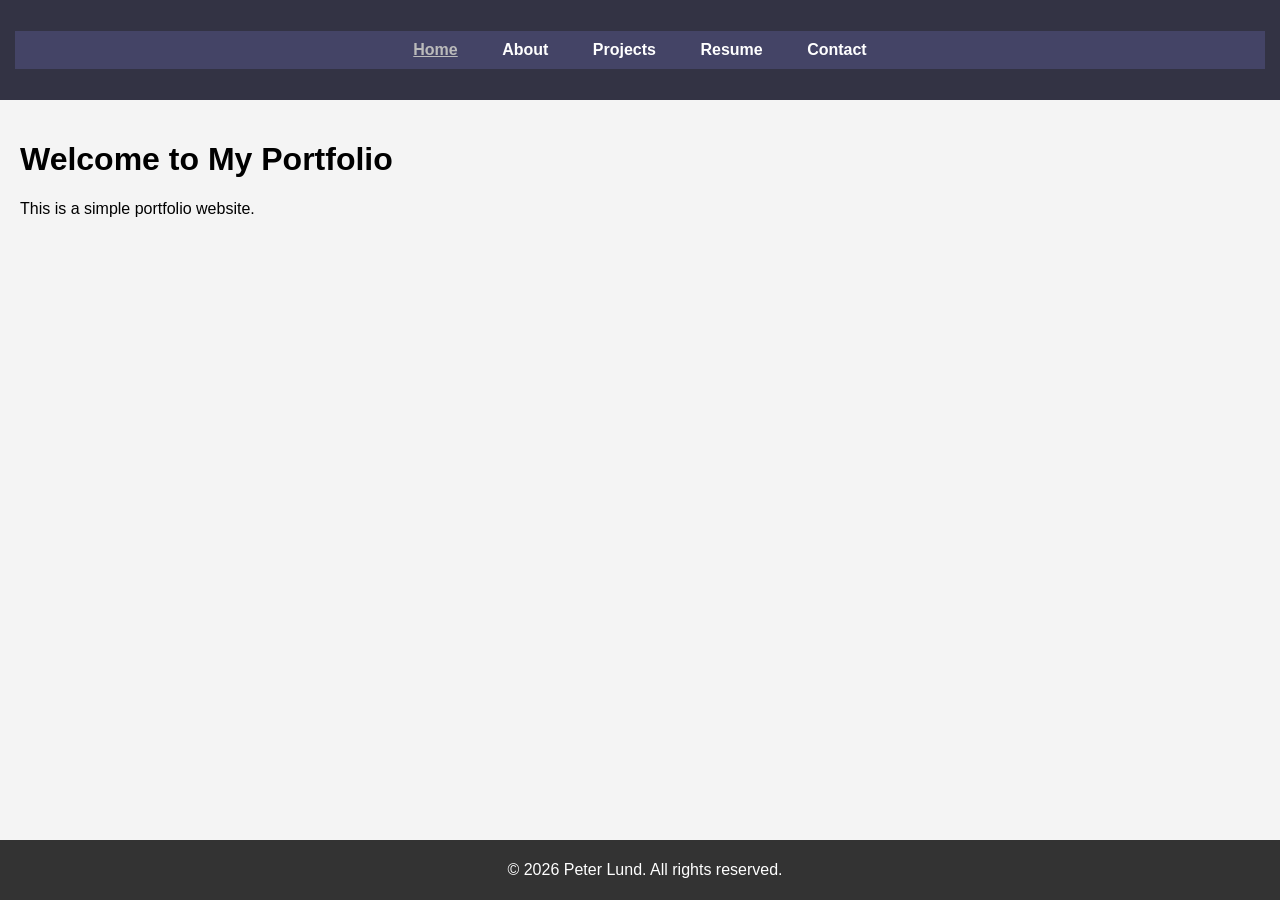
<file: index.html>
<!DOCTYPE html>
<html lang="en">

    <head>
        <title>Peter Lund Portfolio</title>

        <link rel="stylesheet" href="/css/main.css">
    </head>

    <body>

        <header>
            <nav>
                <ul id="navigator">
                    <li class="current"><a href="index.html">Home</a></li>
                    <li><a href="about.html">About</a></li>
                    <li><a href="projects.html">Projects</a></li>
                    <li><a href="resume.html">Resume</a></li>
                    <li><a href="contact.html">Contact</a></li>
                </ul>
            </nav>
        </header>



        <main>
            <h1>Welcome to My Portfolio</h1>
            <p>This is a simple portfolio website.</p>
        </main>

        

        <footer>
            <p>&copy; 2026 Peter Lund. All rights reserved.</p>
        </footer>

    </body>

</html>
</file>
<file: css/main.css>
html, body {
    margin: 0;
    padding: 0;
    font-family: Arial, sans-serif;
    background-color: #f4f4f4;
}







header {
    background-color: #333344;
    color: #fff;
    padding: 15px;
    text-align: center;
    position: sticky;
    top: 0;
}

#navigator {
    background-color: #444466;
    color: #fff;
    padding: 10px;
}

#navigator li {
    display: inline;
    margin: 0 20px;
}

#navigator a {
    color: #fff;
    text-decoration: none;
    font-weight: bold;
}

#navigator a:hover {
    text-decoration: underline;
}

#navigator .current a {
    color: #bbb;
    text-decoration: underline;
}





main {
    padding: 20px;
    min-height: 80vh; /* Ensure main content takes up at least 80% of the viewport height */
}






footer {
    background-color: #333;
    color: #fff;
    text-align: center;
    padding: 5px;
    position: fixed;
    bottom: 0;
    width: 100%;
}
</file>
